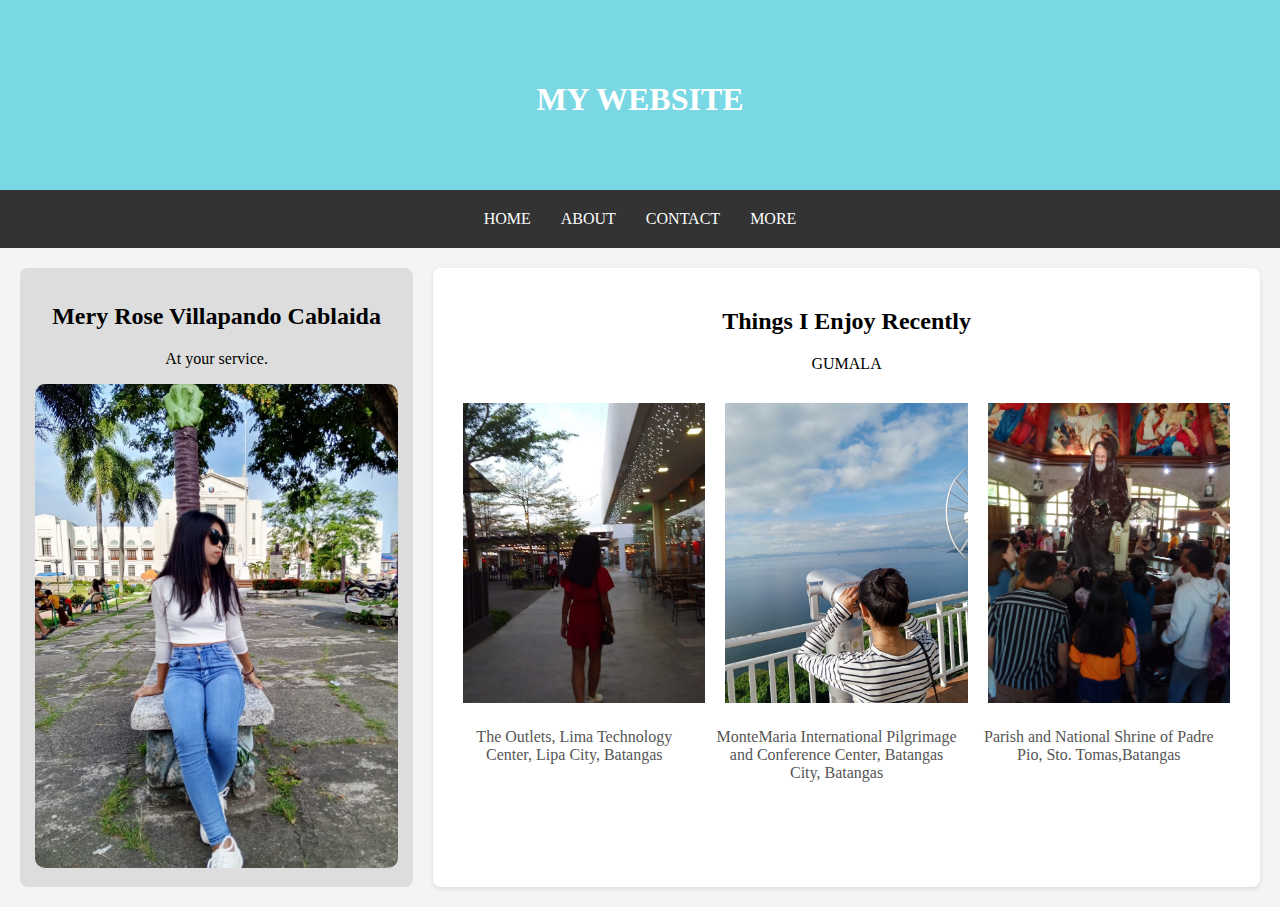
<file: index.html>
<!DOCTYPE html>
<html lang="en">
<head>
    <meta charset="UTF-8">
    <meta name="viewport" content="width=device-width, initial-scale=1.0">
    <title>Responsive Webpage</title>
    <link rel="stylesheet" href="index2.css">
</head>
<body>
    
    <header>
        <div class="background-box"></div>
        <h1>MY WEBSITE</h1>
        
    </header>

    <nav>
       <a href="#">HOME</a>
       <a href="#">ABOUT</a>
       <a href="#">CONTACT</a>
       <a href="#">MORE</a>
    </nav>

    <div class="container">
        <aside class="sidebar">

            <h2>Mery Rose Villapando Cablaida</h2>
            
            <p>At your service.</p>
            
            <img src="4.jpg" alt="Description of image">
            
           
        </aside>

        <main class="content">
            <h2>Things I Enjoy Recently</h2>
            <p>GUMALA</p>
            <div class="image-section">
                <div class="image-box">
                    <img src="2.jpg" alt="Content Image">
                    <p>The Outlets, Lima Technology Center, Lipa City, Batangas</p>
                </div>
                <div class="image-box">
                    <img src="1.jpg" alt="Another Image">
                    <p>MonteMaria International Pilgrimage and Conference Center, Batangas City, Batangas</p>
                </div>
                <div class="image-box">
                    <img src="5.jpg" alt="Third Image">
                    <p>Parish and National Shrine of Padre Pio, Sto. Tomas,Batangas</p>
                </div>
            </div>
        </main>
    </div>

</body>
</html>
</file>
<file: index2.css>
body {

    margin: 0;

    padding: 0;

    background-color: #f4f4f4;

}

header {

    position: relative; 

    text-align: center;

    padding: 20px;

    height: 150px; 

    color: white; 

    overflow: hidden; 

  color: white; 
}

.background-box {

    position: absolute;

    top: 0;

    left: 0;

    right: 0;

    bottom: 0;

    background-color: rgba(0, 188, 212, 0.5); 

    z-index: 0; 

}

header h1 {

    position: relative; 

    z-index: 1;

    padding-top: 40px; 

}

header p {

    position: relative; 

    z-index: 1; 

}


nav {
    display: flex;
    flex-wrap: wrap; 
    justify-content: center;
    background-color: #333;
    padding: 10px;
}

nav a {
    color: white;
    text-decoration: none;
    padding: 10px 15px;
    font-size: 1rem; 
}


@media (max-width: 768px) {
    nav a {
        font-size: 0.9rem; 
        padding: 8px; 
    }
}

@media (max-width: 480px) {
    nav a {
        font-size: 0.8rem; 
        padding: 6px; 
    }
}

.container {
    display: flex;
    flex-wrap: nowrap; 
    justify-content: space-between;
    margin: 20px;
    flex-direction: row;
}

.sidebar {
    width: 30%; 
    max-width: 400px;
    padding: 15px;
    background-color: #ddd;
    text-align: center;
    border-radius: 8px;
    margin-right: 20px;
}

.sidebar img {
    width: 100%; 
    height: auto; 
}

.content {
    width: 65%;
    padding: 20px;
    background-color: white;
    border-radius: 8px;
    text-align: center;
    box-shadow: 0 2px 5px rgba(0, 0, 0, 0.1); 
}

.sidebar img,
.content img,
.image-box img {
    width: 100%; 
    height: auto; 
    max-width: 100%; 
    border-radius: 10px;
}

.image-section {
    display: flex;
    justify-content: flex-end; 
    margin-top: 20px;
}

.image-box {
    width: 32%;
    height: auto; 
    text-align: center;
    margin-left: 0; 
    margin-right: 0; 
    padding-right: 20px;
}

.image-box img {
    width: 100%;
    max-width: 350px;
    border-radius: 10px;
    padding: 10px;
}

.image-box p {
    margin-top: 15px;
    font-size: 8px; 
    color: #555;
    text-align: center;
}


@media (min-width: 701px) {
    .image-box p {
        font-size: 10px; 
    }
}

@media (min-width: 800px) {
    .image-box p {
        font-size: 12px; 
    }
}

@media (min-width: 900px) {
    .image-box p {
        font-size: 14px; 
    }
}

@media (min-width: 1030px) {
    .image-box p {
        font-size: 16px; 
    }
}

.content img {
    width: 100%;
    max-width: 400px;
    height: 300px;
    object-fit: cover;
    display: block;
    margin: 0; 
    transition: transform 0.3s ease;
}

.content img:hover {
    transform: scale(1.05);
}

.content .image-grid {
    display: none; 
    gap: 10px;
    justify-content: center;
    flex-wrap: wrap;
}

.content .image-grid img {
    width: 30%;
    max-width: 120px;
    height: auto;
    object-fit: cover;
    border-radius: 8px;
}

.content-item {
    display: flex;
    align-items: center; 
    gap: 0; 
    margin-bottom: 1px; 
}

.content-item img {
    width: 40%; 
    max-width: 250px; 
    height: 250px; 
    object-fit: cover;
    border-radius: 8px;
}

.content-item .text {
    width: 55%;
}

/* Media Queries */
@media screen and (max-width: 1030px) {
    .container {
        flex-direction: column; 
        align-items: center; 
    }

    .sidebar {
        margin-bottom: 20px;
    }

    .content {
        width: 90%; 
        max-width: 400px; 
    }

    .content img {
        max-height: 200px; 
    }

    .content .image-grid img {
        width: 100%; 
        max-height: 150px; 
    }
}

@media (min-width: 701px) and (max-width: 1029px) {
    .container {
        display: flex; 
        flex-direction: row; 
        align-items: stretch; 
        gap: 20px; 
    }

    .sidebar, .content {
        flex: 1; 
        min-width: 0; 
        max-width: 400px; 
        padding: 20px; 
        box-sizing: border-box; 
    }
}

@media (min-width: 0px) and (max-width: 700px) {
    .container {
        display: flex; 
        flex-direction: column; 
        align-items: center;
    }

    .sidebar, .content {
        width: 90%; 
        max-width: 400px; 
        margin: 0 auto;
    }

    .sidebar {
        margin-bottom: 20px; 
    }
}
</file>
